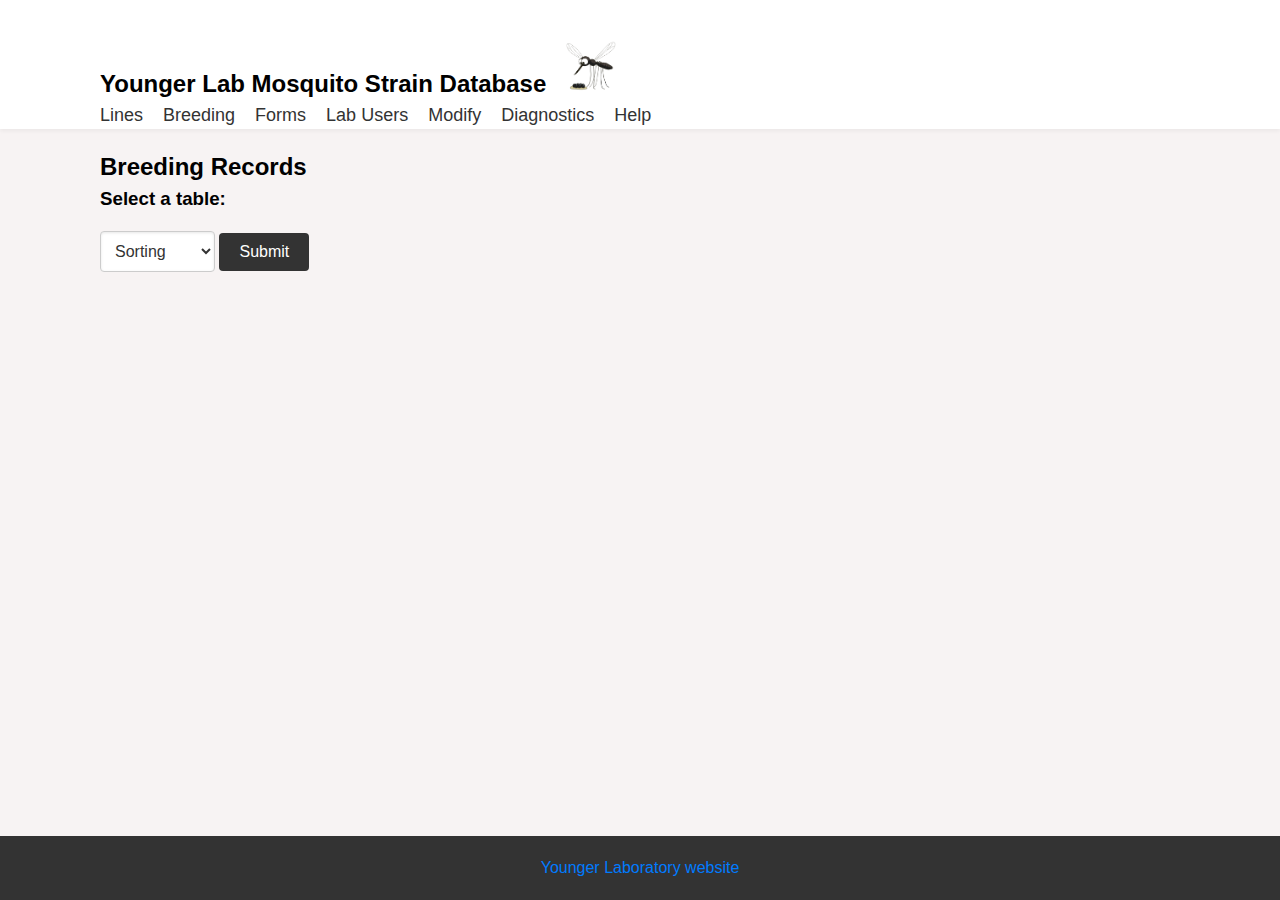
<file: html/breeding.html>
<!DOCTYPE html>
<html lang="en">
<head>
<meta charset="UTF-8">
  <meta name="viewport" content="width=device-width, initial-scale=1.0">
  <title>Breeding Tables - Younger Lab Database</title>
<link rel="stylesheet" href="../css/style.css">
<script src="https://code.jquery.com/jquery-3.7.1.min.js"></script>
<script src="../JavaScript/script.js"></script>
<link rel="stylesheet" href="https://cdn.datatables.net/2.0.7/css/dataTables.dataTables.css" />
<script src="https://cdn.datatables.net/2.0.7/js/dataTables.js"></script>
</head>
<body>    
    <div id="flex-container">
        <div id="header-placeholder"></div>
        <div class="main-content">
        <div id="table-form-container" class="hidden">
            <form id="table_form">
                <h2>Breeding Records</h2>
                <h3>Select a table:</h3>
                <select id="table_selector" name="table_selector">
                    <option value="simple_sort">Sorting</option>
                    <option value="simple_passage">Passage</option>
                    <option value="simple_clutch">Clutch</option>
                    <option value="passage">Combined</option>
                </select>
                <button type="submit">Submit</button>
            </form>
        </div>
        </div>
        <div id="main"></div>
    <div id="footer"></div>
    </div>
    

<script>
 document.addEventListener('DOMContentLoaded', function () {
    // Select the form and add an event listener for form submission
    document.getElementById('table_form').addEventListener('submit', function (event) {
        // Prevent the default form submission behavior
        event.preventDefault();

        // Get the selected table value
        var tableValue = document.getElementById('table_selector').value;

        // Call a function to load the table based on the selected value
        loadTable(tableValue);
    });
});

function loadTable(tableValue) {
    // You can implement logic here to load the table based on the selected value
    // For demonstration purposes, let's just display a message
    var message = 'Table selected: ' + tableValue;
    document.getElementById('main').innerHTML = '<p>' + message + '</p>';
}
</script>
</body>
</html>
</file>
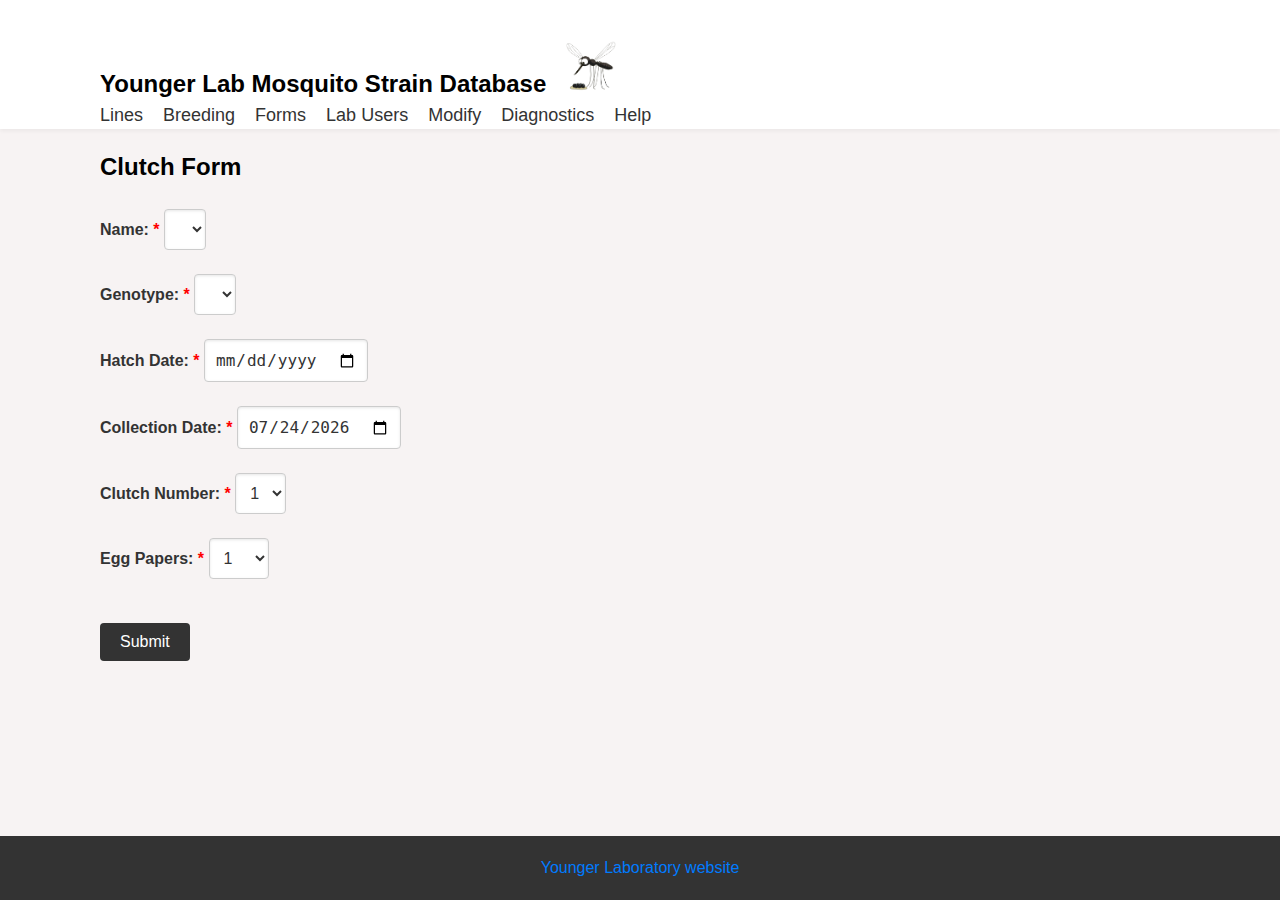
<file: html/clutch.html>
<!DOCTYPE html>
<html lang="en">
<head>
  <meta charset="UTF-8">
  <meta name="viewport" content="width=device-width, initial-scale=1.0">
  <title>Clutch Form - Younger Lab Database</title>
  <link rel="stylesheet" href="../css/style.css"> <!-- Ensure the path to your CSS file is correct -->
  <script src="https://code.jquery.com/jquery-3.7.1.min.js"></script>
  <script src="../JavaScript/script.js"></script>
  <script>
$(document).ready(function() {
    const today = new Date().toISOString().split('T')[0];
    document.getElementById('collection-date').value = today;

    $.ajax({
url: '../cgi-bin/dropdowns.py',
        method: 'GET',
        dataType: 'json',
        data: {'selector': 'm_id_dropdown'},
        success: function(data) {
            populate_list("#name", data);
        },
        error: function(xhr, status, error) {
            console.error('Error fetching data:', error);
        }
    });

    $.ajax({
url: '../cgi-bin/dropdowns.py',
        method: 'GET',
        dataType: 'json',
        data: {'selector': 'l_id_dropdown'},
        success: function(data) {
            populate_list("#l_id", data);
        },
        error: function(xhr, status, error) {
            console.error('Error fetching data:', error);
        }
    });

    $("#l_id").change(function() {
        $("#hatch_date").empty();
        let l_id = $("#l_id").val();

        $.ajax({
url: '../cgi-bin/dropdowns.py',
            method: 'GET',
            dataType: 'json',
            data: {'selector': 'hatch_date', 'l_id': l_id},
            success: function(data) {
                $("#hatch_date").val(data.default_date);
            },
            error: function(xhr, status, error) {
                console.error('Error fetching hatch date:', error);
            }
        });
    });

    function populate_list(dropdown, json){
        $(dropdown).empty();
        $(dropdown).append('<option value="">Select Name</option>'); // Add default option
        for (let row= 0; row<json.length; row++) {
            let value = json[row][0];
            let name = json[row][1];
            let drop_down_row = `<option value=${value}>${name}</option>`;
            $(dropdown).append(drop_down_row);
        }
    };

    // Form submission with AJAX for seamless user experience
    $('#clutchForm').submit(function(event) {
    event.preventDefault();
    var formData = $(this).serializeArray();

    var popupContent = '<h2>Preview Data</h2><ul>';
    formData.forEach(function(field) {
        popupContent += `<li><strong>${field.name}:</strong> ${field.value}</li>`;
    });
    popupContent += '</ul><button id="confirmButton">Confirm</button><button id="goBackButton">Go Back</button>';
    $('#popupContent').html(popupContent);
    $('.popup').show();
});

$(document).on('click', '#confirmButton', function() {
    var formData = $('#clutchForm').serializeArray();
    $('.popup').hide();

    $.ajax({
        url: $('#clutchForm').attr('action'), // Get the form action URL
        method: 'POST', // Use POST method
        data: formData, // Send form data
        success: function(response) {
            console.log('Form data submitted successfully:', response);
            // Show success message popup
            $('#popupContent').html('<h2>Submitted</h2><br><p>' + response + '</p><button id="closePopupButton">Close</button>');
            $('.popup').show();
        },
        error: function(xhr, status, error) {
            console.error('Error submitting form data:', error);
            // Show error message popup
            $('#popupContent').html('<h2>Error</h2><br><p>There was an error submitting the form.</p><p>' + error + '</p><button id="closePopupButton">Close</button>');
            $('.popup').show();
        }
    });
});

$(document).on('click', '#goBackButton, #closePopupButton', function() {
    $('.popup').hide();
});
});

  </script>
</head>
<body>
  <div id="flex-container">
  <div id="header-placeholder"></div>
  <div class="main-content">
  <main>
    <div class="container">
      <h2>Clutch Form</h2>
      <br>
<form id="clutchForm" action="../cgi-bin/clutch_insert.py" method="post">
  <div class="form-field">     
  <label for="name">Name: <span class="required">*</span></label>
        <select id="name" name="name" required></select><br><br>

        <label for="genotype">Genotype: <span class="required">*</span></label>
        <select id="l_id" name="genotype" required></select><br><br>

        <label for="hatch_date">Hatch Date: <span class="required">*</span></label>
        <input type="date" id="hatch_date" name="hatch_date" required><br><br>

        <label for="collection-date">Collection Date: <span class="required">*</span></label>
        <input type="date" id="collection-date" name="collection-date" required><br><br>

        <label for="clutch-number">Clutch Number: <span class="required">*</span></label>
        <select id="clutch-number" name="clutch-number" required>
          <option value="1">1</option>
          <option value="2">2</option>
          <option value="3">3</option>
        </select><br><br>

        <label for="egg-papers">Egg Papers: <span class="required">*</span></label>
        <select id="egg-papers" name="egg-papers" required>
          <option value="1">1</option>
          <option value="2">2</option>
          <option value="3">3</option>
          <option value="4">4</option>
          <option value="5">5</option>
          <option value="6">6</option>
          <option value="7">7</option>
          <option value="8">8</option>
          <option value="9">9</option>
          <option value="10">10</option>
        </select><br><br>

        <button type="submit">Submit</button>
  </div>
      </form>
    </div>
  </main>
  </div>
  <div id="footer"></div>
    <!-- Popup -->
  <div class="popup">
    <div id="popupContent"></div>
  </div>
  </div>
</body>
</html>
</file>
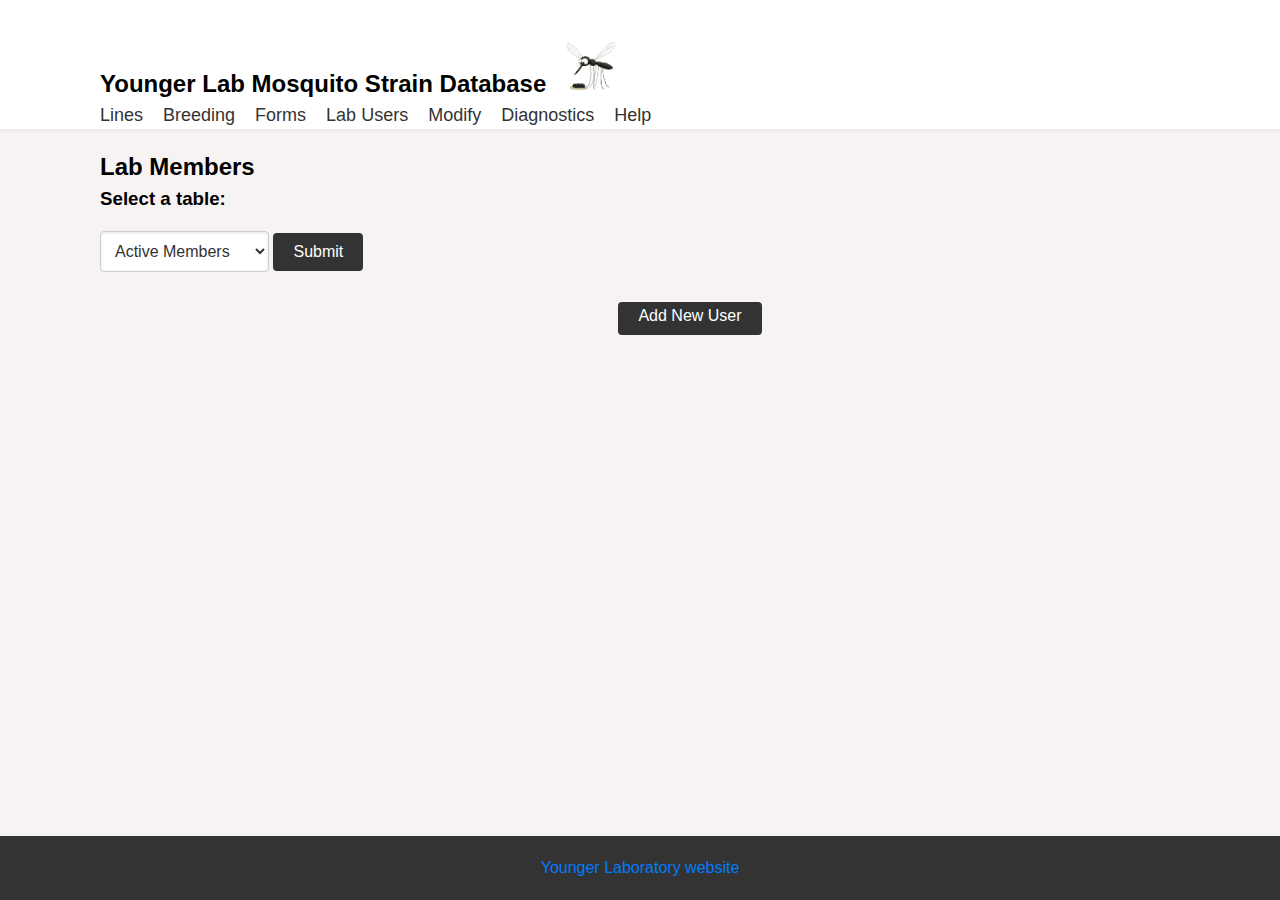
<file: html/lab_users.html>
<!DOCTYPE html>
<html lang="en">
<head>
  <meta charset="UTF-8">
  <meta name="viewport" content="width=device-width, initial-scale=1.0">
  <title>Lab Users - Younger Lab Database</title>
  <link rel="stylesheet" href="../css/style.css">
  <script src="https://code.jquery.com/jquery-3.7.1.min.js"></script>
  <link rel="stylesheet" href="https://cdn.datatables.net/2.0.7/css/dataTables.dataTables.css" />
  <script src="https://cdn.datatables.net/2.0.7/js/dataTables.js"></script>
  <script src="../JavaScript/script.js"></script>
  <style>
    #main table {
        width: 50%;
        border-collapse: collapse;
    }

    #main th, #main td {
        padding: 8px;
        text-align: left;
        border-bottom: 1px solid #ddd;
    }

    #main th {
        background-color: #f2f2f2;
    }

    #main tr:hover {
        background-color: #f5f5f5;
    }
    #download_excel_btn{
        text-align: center; 
    }
    #addUserButton {
        padding-top: 5px;
    }
    #addUserButtonContainer {
        text-align: center;
        padding: 10px;
    }
</style>
</head>
<body>
    <div id="flex-container">
    <div id="header-placeholder"></div>
    <div class="main-content">
    <div id="tables">
        <div id="table-form-container" class="hidden">
            <form id="table_form">
                <h2>Lab Members</h2>
                <h3>Select a table:</h3>
                <select id="table_selector" name="table_selector">
                    <option value="active_members">Active Members</option>
                    <option value="inactive_members">Inactive Members</option>
                </select>
                <button type="submit">Submit</button>
            </form>
            </div>
        <div id="main"></div>
  <div id="addUserButtonContainer">
    <button id="addUserButton">Add New User</button>
  </div>
    </div>
    </div>
<div class="popup" id="popupForm">
    <!-- Form content -->
<form id="userForm" action="../cgi-bin/add_user.py">
        <label for="f_name">First Name: <span class="required">*</span></label>
        <input type="text" id="f_name" name="f_name" required><br><br>
        <label for = "l_name"> Last Name: <span class="required">*</span></label>
        <input type="text" id="l_name" name="l_name" required><br><br>
        <label for="role">Role:</label>
        <input type="text" id="role" name="role"><br><br>
        <button type="submit">Submit</button>
    </form>
    <!-- Message and close option -->
    <div id="formCompletionMessage" style="display: none;">
        <p>Form completed.</p>
        <button id="closePopupButton">Close</button>
    </div>
</div>
<div id="footer"></div>
</div>

  <script>
$(document).ready(function() {

    // Function to reset the form and hide the completion message
    function resetForm() {
        $('#userForm')[0].reset(); // Reset form fields
        $('#formCompletionMessage').hide(); // Hide completion message
        $('#popupForm').find('form').show(); // Show form
    }

    // Show popup when "Add New User" button is clicked
    $('#addUserButton').click(function() {
        $('#popupForm').show();
        resetForm(); // Reset form and hide completion message
    });

    // Close popup when clicking outside the form
    $(document).mouseup(function(e) {
        var popup = $('#popupForm');
        if (!popup.is(e.target) && popup.has(e.target).length === 0) {
            popup.hide();
            resetForm(); // Reset form and hide completion message
        }
    });

    // Handle form submission
    $('#userForm').submit(function(event) {
        event.preventDefault(); // Prevent default form submission
        // Retrieve form data
        var formData = {
            f_name: $('#f_name').val(),
            l_name: $('#l_name').val(),
            role: $('#role').val()
        };
        // You can send formData using AJAX or perform any other action here
        console.log(formData);
        $.ajax({
            url: $(this).attr('action'), // Get the form action URL
            method: 'POST', // Use POST method
            data: formData, // Send form data
            success: function(response) {
                console.log('Form data submitted successfully:', response);
                // Optionally, you can hide the popup or show a success message here
            },
            error: function(xhr, status, error) {
                console.error('Error submitting form data:', error);
                // Optionally, you can show an error message here
            }
        });
        // Show completion message and hide form
        $('#formCompletionMessage').show();
        $('#popupForm').find('form').hide();
    });

    // Close popup when "Close" button is clicked
    $('#closePopupButton').click(function() {
        $('#popupForm').hide();
        resetForm(); // Reset form and hide completion message
    });
});
</script>
</body>
</html>
</file>
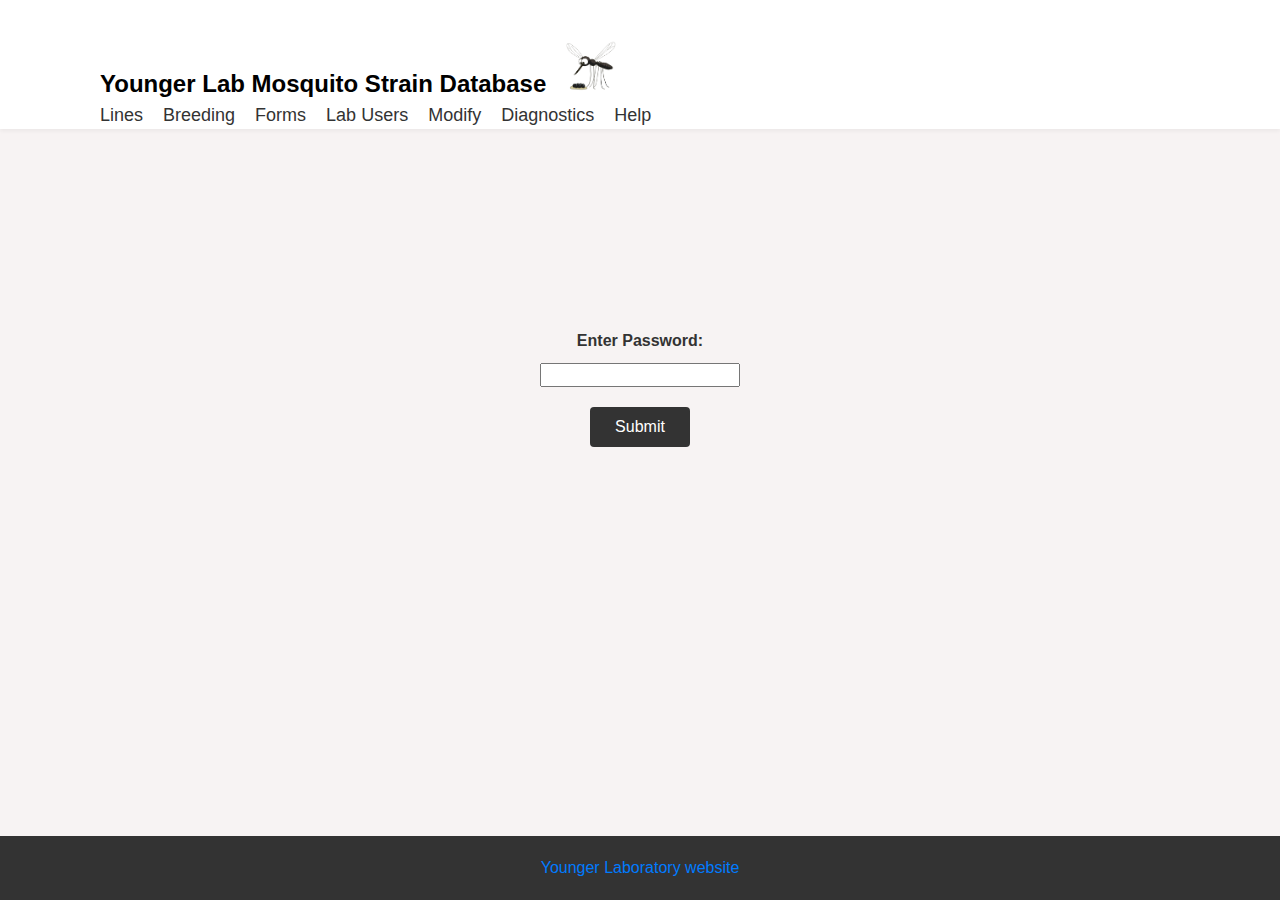
<file: html/modify.html>
<!DOCTYPE html>
<html lang="en">
<head>
  <meta charset="UTF-8">
  <meta name="viewport" content="width=device-width, initial-scale=1.0">
  <title>Record Modification - Younger Lab Database</title>
    <link rel="stylesheet" href="../css/style.css">
    <script src="https://code.jquery.com/jquery-3.7.1.min.js"></script>
    <script src="../JavaScript/script.js"></script>
    <style>
        #passwordForm {
            margin-top: 200px;
            text-align: center;
        }
        input[type="password"], input[type="submit"], button {
            padding: 10px;
            margin: 10px;
            font-size: 16px;
            width: 100px; 
            height: 40px; 
            display: inline-block;
            vertical-align: middle;
            text-align: center;
        }
        #password {
            width: 200px; 
            height: 20px; 
            font-size: 16px; 
        }
        #protectedContent {
            display: none;
            text-align: center;
        }
    </style>
</head>
<body>
<div id="flex-container">
<div id="header-placeholder"></div>

    <div id="passwordForm">
        <form id="loginForm">
            <label for="password">Enter Password:</label><br>
            <input type="password" id="password" name="password" required><br>
            <button type="submit" value="Submit" id="submitBtn">Submit</button>
        </form>
    </div>

    <div id="protectedContent">
        <h2>Modify Existing Entries</h2>
        <br>

        <select id="formSelector" onchange="showForm()">
          <option value="Select Table" selected>Select Table</option>
          <option value="line">Mosquito Lines</option>
          <option value="member">Lab Members</option>
          <option value="sort">Sort</option>
          <option value="pass">Passage</option>
          <option value="clutch">Clutch</option>
        </select>
        
        <form id="line" class="tableFields" style="display: none;">
            <label for="l_id">Line ID: <span class="required">*</span></label>
            <input type="number" id="l_id" name="l_id" min="1" required placeholder="l_id"><br>
            <label for="yl_id">Younger Lab ID: (Read only) <span class="required">*</span></label>
            <input type="text" id="yl_id" name="yl_id" readonly required placeholder="YL ID"><br>
            <label for="short_name">Short Name: <span class="required">*</span></label>
            <input type="text" id="short_name" name="short_name" required placeholder="Short Name"><br>
            <label for="full_genotype">Full Genotype: <span class="required">*</span></label>
            <textarea type="text" id="full_genotype" name="full_genotype" required placeholder="Full Genotype"></textarea><br>
            <label for="background">Background:</label>
            <input type="text" id="background" name="background" placeholder="ORL, LVP, or other strain"><br>
            <label for="phenotype">Phenotype:</label>
            <textarea type="text" id="phenotype" name="phenotype" placeholder="Ex. bright blue eyes or not fluorescent"></textarea><br>
            <label for="phenotype_notes">Phenotype Notes:</label>
            <input type="text" id="phenotype_notes" name="phenotype_notes" placeholder="Phenotype Notes"><br>
            <label for="maintenance">Maintenance: <span class="required">*</span></label>
            <input type="text" id="maintenance" name="maintenance" required placeholder="Active or Retired"><br>
            <br>
            <label for="published">PubMed ID:</label>
            <input type="text" id="published" name="published" placeholder="PubMed ID or Unpublished"><br>
            <label for="authors">Authors:</label>
            <input type="text" id="authors" name="authors" placeholder="Ex. DeObaldia et al., 2022"><br>
            <label for="creators">Line Creators:</label>
            <textarea type="text" id="creators" name="creators" placeholder="Ex. Meg Younger, Ben Matthews, Zachary Gilbert"></textarea><br>
            <label for="genotype_notes">Genotype Notes:</label>
            <textarea type="text" id="genotype_notes" name="genotype_notes" placeholder="Genotype Notes"></textarea><br>
            <label for="dna_avail">DNA Available:</label>
            <input type="text" id="dna_avail" name="dna_avail" placeholder=""><br>
            <label for="line_notes">Notes:</label>
            <textarea type="text" id="line_notes" name="line_notes" placeholder=""></textarea><br>
            <button type="button" onclick="submitForm()">Submit</button>
        </form>

        <form id="member" class="tableFields" style="display: none;">
            <label for="m_id">Member ID: <span class="required">*</span></label>
            <input type="number" id="m_id" name="m_id" min="1" required placeholder="m_id"><br>
            <label for="f_name">First Name: <span class="required">*</span></label>
            <input type="text" id="f_name" name="f_name" required placeholder="First Name"><br>
            <label for="l_name">Last Name: <span class="required">*</span></label>
            <input type="text" id="l_name" name="l_name" required placeholder="Last Name"><br>
            <label for="lab_role">Lab Role:</label>
            <input type="text" id="lab_role" name="lab_role" placeholder="Ex. Undergraduate Researcher"><br>
            <label for="active">Active:</label>
            <input type="text" id="active" name="active" placeholder="Active or Inactive"><br>
            <button type="button" onclick="submitForm()">Submit</button>
        </form>

        <form id="sort" class="tableFields" style="display: none;">
            <label for="sort_id">Sort ID: <span class="required">*</span></label>
            <input type="number" id="sort_id" min="1" required name="sort_id"><br>
            <label for="sort_m_id">Member ID: <span class="required">*</span></label>
            <input type="number" id="sort_m_id" name="m_id" min="1" required placeholder="m_id"><br>
            <label for="sort_l_id">Line ID: <span class="required">*</span></label>
            <input type="number" id="sort_l_id" name="l_id" min="1" required placeholder="l_id"><br>
            <label for="hatch_date">Hatch Date: <span class="required">*</span></label>
            <input type="date" id="sort_hatch" required name="hatch_date"><br>
            <label for="sort_date">Sort Date: <span class="required">*</span></label>
            <input type="date" id="sort_date" required name="sort_date"><br>
            <label for="line_name">Line Name: <span class="required">*</span></label>
            <input type="text" id="line_name" required name="line_name"><br>
            <label for="marker_color">Marker Color:</label>
            <input type="text" id="marker_color" name="marker_color"><br>
            <label for="marker_location">Marker Location:</label>
            <input type="text" id="marker_location" name="marker_location"><br>
            <label for="fl_ratio">FL Ratio: <span class="required">*</span></label>
            <input type="number" id="fl_ratio" step="0.1" min="0" max="1" required name="fl_ratio"><br>
            <label for="fl_total">FL Total: <span class="required">*</span></label>
            <input type="number" id="fl_total" required name="fl_total"><br>
            <label for="sort_notes">Notes:</label>
            <input type="text" id="sort_notes" name="sort_notes"><br>
            <button type="button" onclick="submitForm()">Submit</button>
        </form>
        
        <form id="pass" class="tableFields" style="display: none;">
            <label for="pass_id">Passage ID: <span class="required">*</span></label>
            <input type="number" id="pass_id" min="1" required name="pass_id"><br>
            <label for="pass_m_id">Member ID: <span class="required">*</span></label>
            <input type="number" id="pass_m_id" name="m_id" min="1" required placeholder="m_id"><br>
            <label for="pass_l_id">Line ID: <span class="required">*</span></label>
            <input type="number" id="pass_l_id" name="l_id" min="1" required placeholder="l_id"><br>
            <label for="bc">BC: <span class="required">*</span></label>
            <input type="number" id="bc" name="bc" required placeholder="BC"><br>
            <label for="ib">IB: <span class="required">*</span></label>
            <input type="number" id="ib" name="ib" required placeholder="IB"><br>
            <label for="hatch_date">Hatch Date: <span class="required">*</span></label>
            <input type="date" id="passage_hatch" name="hatch_date" required placeholder="Hatch Date"><br>
            <label for="mating_line">Mating Line:</label>
            <input type="text" id="mating_line" name="mating_line" placeholder="Mating Line"><br>
            <label for="passage_date">Passage Date: <span class="required">*</span></label>
            <input type="date" id="passage_date" name="passage_date" required placeholder="Passage Date"><br>
            <label for="passage_date">Next Passage Date: <span class="required">*</span></label>
            <input type="date" id="next_passage" name="next_passage" required placeholder="Next Passage Date"><br>
            <button type="button" onclick="submitForm()">Submit</button>
        </form>
      
        <form id="clutch" class="tableFields" style="display: none;">
            <label for="clutch_id">Clutch ID: <span class="required">*</span></label>
            <input type="number" id="clutch_id" name="clutch_id" min="1" required placeholder="Clutch ID"><br>
            <label for="clutch_m_id">Member ID: <span class="required">*</span></label>
            <input type="number" id="clutch_m_id" name="m_id" min="1" required placeholder="m_id"><br>
            <label for="clutch_l_id">Lab ID: <span class="required">*</span></label>
            <input type="number" id="clutch_l_id" name="l_id" min="1" required placeholder="l_id"><br>
            <label for="hatch_date">Hatch Date: <span class="required">*</span></label>
            <input type="date" id="clutch_hatch" name="hatch_date" required><br>
            <label for="collection_date">Collection Date: <span class="required">*</span></label>
            <input type="date" id="collection_date" name="collection_date" required><br>
            <label for="clutch_number">Clutch Number: <span class="required">*</span></label>
            <input type="number" id="clutch_number" name="clutch_number" min="1" max="3" placeholder="Clutch Number" required><br>
            <label for="egg_papers">Egg Papers: <span class="required">*</span></label>
            <input type="number" id="egg_papers" name="egg_papers" min="1" max="10" placeholder="Egg Papers" required><br>
            <button type="button" onclick="submitForm()">Submit</button>
        </form>
    

        <div id="successMessage" style="display: none; color: green; margin-top: 10px;">Update successful!</div>
        </div>

        <div id="footer"></div>
</div>
        <script>
        
// Ensure the default option is selected on page load
document.addEventListener("DOMContentLoaded", function() {
            document.getElementById("formSelector").value = "Select Table";
        });

function showForm() {
    var selectedForm = document.getElementById("formSelector").value;
    var forms = document.getElementsByClassName("tableFields");
    for (var i = 0; i < forms.length; i++) {
        forms[i].style.display = (forms[i].id === selectedForm) ? "block" : "none";
    }
}

// Function to populate data based on ID field of the selected form
function populateFormData(formType, id) {
    var form = new FormData();
    form.append("selector", formType);
    form.append("id", id);
fetch('../cgi-bin/get.py', {
        method: 'POST',
        body: form},)
    .then(response => response.json())
    .then(data => {
        console.log("Received data:", data);
        if (data.error) {
            alert("Failed to fetch data: " + data.error);
        } else {
            for (var key in data) {
                if (data.hasOwnProperty(key)) {
                    var element = document.getElementById(key);
                    console.log("Processing key:", key);
                    if (element) {
                        console.log("Element found:", element);
                        element.value = data[key] || "";
                        console.log("Set value to:", element.value);
                    } else {
                        console.error("Element not found for key:", key);
                    }
                }
            }
        }
    })
    .catch(error => {
        console.error("Fetch error:", error);
        alert("Failed to fetch data: " + error);
    });
}

function resetForm(formId) {
            var form = document.getElementById(formId);
            if (form) {
                form.reset();  // Reset the form inputs
            }
        }

// Event listener for the input changes on the selected form
document.getElementById("formSelector").addEventListener("change", function() {
    var selectedForm = document.getElementById("formSelector").value;

    // Reset form upon switching to it
    resetForm(selectedForm);

    var idField;
    switch (selectedForm) {
        case "line":
            idField = "l_id";
            break;
        case "member":
            idField = "m_id";
            break;
        case "sort":
            idField = "sort_id";
            break;
        case "pass":  // Fixed to match the form ID
            idField = "pass_id";
            break;
        case "clutch":
            idField = "clutch_id";
            break;
        default:
            idField = null;
    }
    if (idField) {
        document.getElementById(idField).addEventListener("input", function() {
            var id = document.getElementById(idField).value;
            populateFormData(selectedForm, id);
        });
    }
});

function validateForm(formId) {
    var form = document.getElementById(formId);
    var inputs = form.querySelectorAll('input[required]');
    var isValid = true;

    inputs.forEach(function(input) {
        if (!input.value.trim()) {
            isValid = false;
            input.style.borderColor = 'red'; // Highlight empty field
        } else {
            input.style.borderColor = ''; // Reset field highlight
        }

        if (input.type === 'number') {
            var min = input.min !== '' ? parseInt(input.min, 10) : null;
            var max = input.max !== '' ? parseInt(input.max, 10) : null;
            var value = parseInt(input.value, 10);

            // Validate against min and max values if they are specified
            if ((min !== null && value < min) || (max !== null && value > max)) {
                isValid = false;
                input.style.borderColor = 'red'; // Highlight invalid number field
            }
        }
    });

    return isValid;
}

function submitForm() {
    var selectedForm = document.getElementById("formSelector").value;
    
    if (!validateForm(selectedForm)) {
        alert('Please fill in all required fields correctly.');
        return;
    }

    var formData = new FormData(document.getElementById(selectedForm));
    formData.append("selector", selectedForm);
    console.log(formData);

    fetch('../cgi-bin/update.py', {
        method: 'POST',
        body: formData
    })
    .then(response => response.json())
    .then(data => {
        console.log(data);
        if (data.success) {
            document.getElementById("successMessage").style.display = "block";
            document.getElementById(selectedForm).reset(); // Clear form fields after successful submission
        } else {
            alert("Failed to update database: " + data.error);
        }
    })
    .catch(error => {
        console.error("Fetch error:", error);
        alert("Failed to update database: " + error);
    });
}

        $(document).ready(function() {
            // Event listener for the login form submission
            $('#loginForm').submit(function(e) {
                e.preventDefault(); // Prevent the default form submission
                authenticate(); // Call the authenticate function
            });
        });

        function authenticate() {
            var password = $('#password').val();
            // Check if the password is correct

            $.ajax({
                    url: '../php/verify_password.php',
                    type: 'POST',
                    data: { userInput: password },
                    dataType: 'json',
                    success: function(response) {
                        if (response.match) {
                            // Show the protected content
                            $('#protectedContent').show();
                            // Hide the password form
                            $('#passwordForm').hide();
                        } else {
                            alert('Incorrect password! Please try again.');
                        }
                    },
                    error: function() {
                        $('#result').text('Error comparing the string.');
                    }
                });

            // if (password === 'pass') { // Replace 'pass' with actual password
            //     // Show the protected content
            //     $('#protectedContent').show();
            //     // Hide the password form
            //     $('#passwordForm').hide();
            // } else {
            //     // Incorrect password, show an error message
            //     alert('Incorrect password! Please try again.');
            // }
        }
        </script>
</body>
</html>
</file>
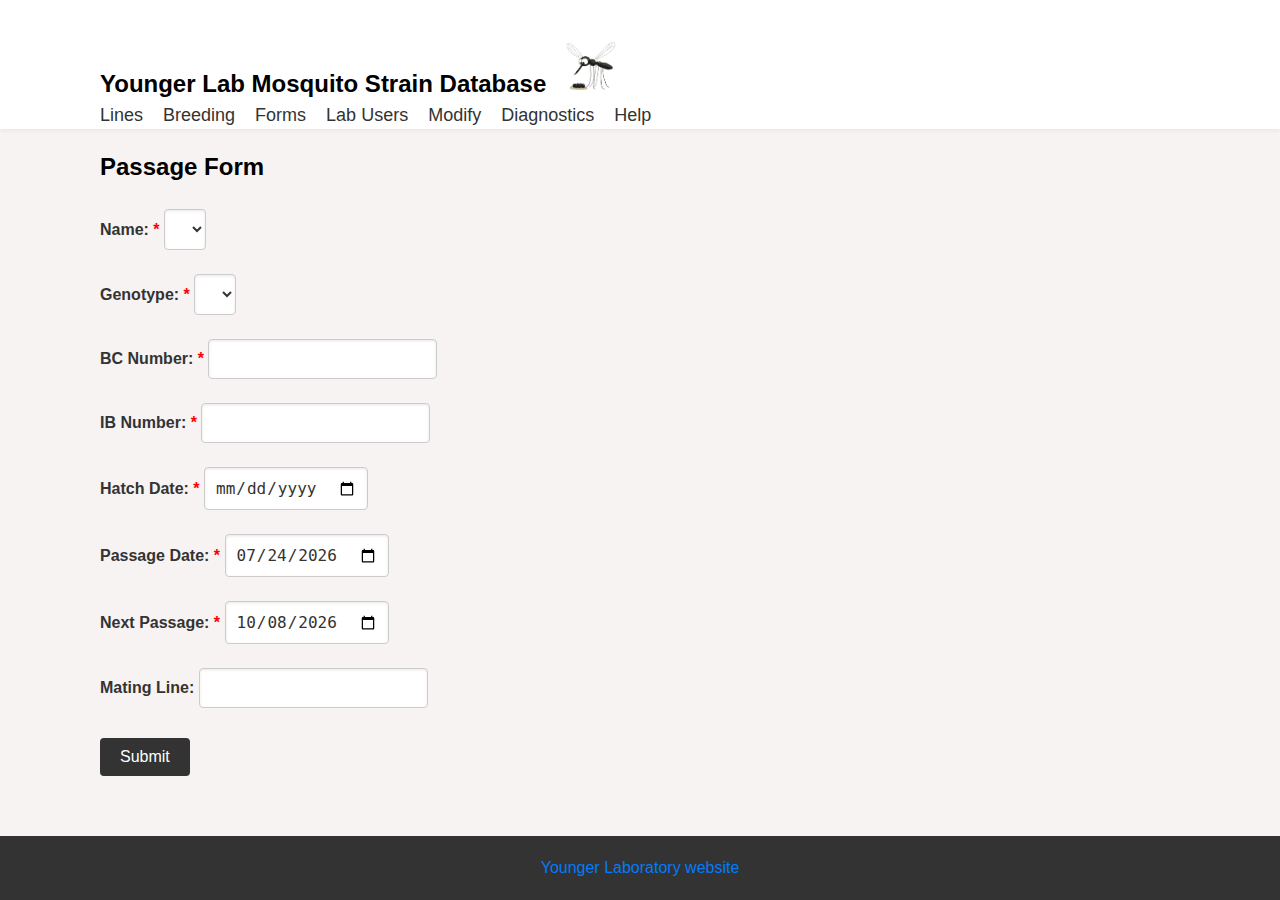
<file: html/passage.html>
<!DOCTYPE html>
<html lang="en">
<head>
  <meta charset="UTF-8">
  <meta name="viewport" content="width=device-width, initial-scale=1.0">
  <title>Passage Form - Younger Lab Database</title>
  <link rel="stylesheet" href="../css/style.css">
  <script src="https://code.jquery.com/jquery-3.7.1.min.js"></script>
  <script src="../JavaScript/script.js"></script>
  <style>
    .form-field {
      margin-bottom: 10px;  
    }
    #notes {
      width: 20%;         
      padding: 10px;        
    }
    .main-content {
      padding-left: 100px;
    }
    #notes-margin {
      margin-bottom: 10px; 
    }
  </style>
  <script>
  $(document).ready(function() {
    const today = new Date().toISOString().split('T')[0];
  document.getElementById('collection-date').value = today;

  const future = new Date(today);
  future.setMonth(future.getMonth() + 2);
  future.setDate(future.getDate() + 14);

  // Set the input field value of next-passage to the combined date
  $('#next-passage').val(future.toISOString().split('T')[0]);

  function populate_list(dropdown, json, label) {
    $(dropdown).empty();
    // Append "Select" option with the specified label
    $(dropdown).append('<option value="">' + label + '</option>');
    json.forEach(function(item) {
      let option = `<option value=${item[0]}>${item[1]}</option>`;
      $(dropdown).append(option);
    });
  }


    // AJAX request to populate Name and Genotype dropdowns
    ['m_id_dropdown', 'l_id_dropdown'].forEach(selector => {
    $.ajax({
url: '../cgi-bin/dropdowns.py',
      method: 'GET',
      dataType: 'json',
      data: { 'selector': selector },
      success: function(data) {
        // Determine label based on selector
        let label = (selector === 'm_id_dropdown') ? 'Select Name' : 'Select Line';
        populate_list(`#${selector === 'm_id_dropdown' ? 'm_id' : 'l_id'}`, data, label);
      },
      error: function(xhr, status, error) {
        console.error(`Error fetching data for ${selector}:`, error);
      }
    });
  });

  $("#l_id").change(function() {
        $.ajax({
url: '../cgi-bin/dropdowns.py',
          method: 'GET',
          dataType: 'json',
          data: { 'selector': 'hatch_date', 'l_id': this.value },
          success: function(data) {
            $("#hatch_date").val(data.default_date);
          },
          error: function(xhr, status, error) {
            console.error('Error fetching hatch date:', error);
          }
        });

        $.ajax({
url: '../cgi-bin/dropdowns.py',
      method: 'GET',
      dataType: 'json',
      data: {'selector': 'bc_ib', 'l_id': this.value},
      success: function(response) {
                // Log the selector value to debug
                console.log('Received response:', response);
                // console.log(result)
                // array = response[0]
                if (response.length > 0) {
                  array = response[0];
                  $("#bc-number").val(array[0]);
                  $("#ib-number").val(array[1]);
                } else {$("#bc-number").val(0);
                  $("#ib-number").val(0)};
      },
      error: function(xhr, status, error) {
          console.error('Error fetching bc, ib:', error);
      }
    });

      });

  $("#collection-date").change(function() {
        const today = $(this).val(); // Get the value of the changed collection-date field
        const future = new Date(today);
        future.setMonth(future.getMonth() + 2);
        future.setDate(future.getDate() + 14);

        // Set the input field value of next-passage to the combined date
        $('#next-passage').val(future.toISOString().split('T')[0]);
    });

    // Form submission with AJAX for seamless user experience
    $('#passageForm').submit(function(event) {
    event.preventDefault();
    var formData = $(this).serializeArray();

    var popupContent = '<h2>Preview Data</h2><ul>';
    formData.forEach(function(field) {
        popupContent += `<li><strong>${field.name}:</strong> ${field.value}</li>`;
    });
    popupContent += '</ul><button id="confirmButton">Confirm</button><button id="goBackButton">Go Back</button>';
    $('#popupContent').html(popupContent);
    $('.popup').show();
});

$(document).on('click', '#confirmButton', function() {
    var formData = $('#passageForm').serializeArray();
    $('.popup').hide();

    $.ajax({
        url: $('#passageForm').attr('action'), // Get the form action URL
        method: 'POST', // Use POST method
        data: formData, // Send form data
        success: function(response) {
            console.log('Form data submitted successfully:', response);
            // Show success message popup
            $('#popupContent').html('<h2>Submitted</h2><br><p>' + response + '</p><button id="closePopupButton">Close</button>');
            $('.popup').show();
        },
        error: function(xhr, status, error) {
            console.error('Error submitting form data:', error);
            // Show error message popup
            $('#popupContent').html('<h2>Error</h2><br><p>There was an error submitting the form.</p><p>' + error + '</p><button id="closePopupButton">Close</button>');
            $('.popup').show();
        }
    });
});

$(document).on('click', '#goBackButton, #closePopupButton', function() {
    $('.popup').hide();
});
  });
  </script>
</head>
<body>
  <div id="flex-container">
  <div id='header-placeholder'></div>
  <div class="main-content">
    <main>
        <h2>Passage Form</h2>
        <br>
<form id="passageForm" action="../cgi-bin/passage_insert.py" method="post">
          <div class="form-field">
            <label for="m_id">Name: <span class="required">*</span></label>
            <select id="m_id" name="m_id" required></select><br><br>
            <label for="genotype">Genotype: <span class="required">*</span></label>
            <select id="l_id" name="l_id" required></select><br><br>
            <label for="bc-number">BC Number: <span class="required">*</span></label>
            <input type="number" id="bc-number" name="bc-number" required pattern="\d*" min="0"><br><br>
            <label for="ib-number">IB Number: <span class="required">*</span></label>
            <input type="number" id="ib-number" name="ib-number" required pattern="\d*" min="0"><br><br>
            <label for="hatch_date">Hatch Date: <span class="required">*</span></label>
            <input type="date" id="hatch_date" name="hatch_date"><br><br>
            <label for="collection-date">Passage Date: <span class="required">*</span></label>
            <input type="date" id="collection-date" name="collection-date" required><br><br>
            <label for="next-passage">Next Passage: <span class="required">*</span></label>
            <input type="date" id="next-passage" name="next-passage" required><br><br>
            <label for="mating-line">Mating Line:</label>
            <input type="text" id="mating-line" name="mating-line"><br>
          </div>
          <button type="submit">Submit</button>
        </form>
    </main>
  </div>

  <!-- Popup -->
  <div class="popup">
    <div id="popupContent"></div>
  </div>
  <div id="footer"></div>
  </div>

</body>
</html>
</file>
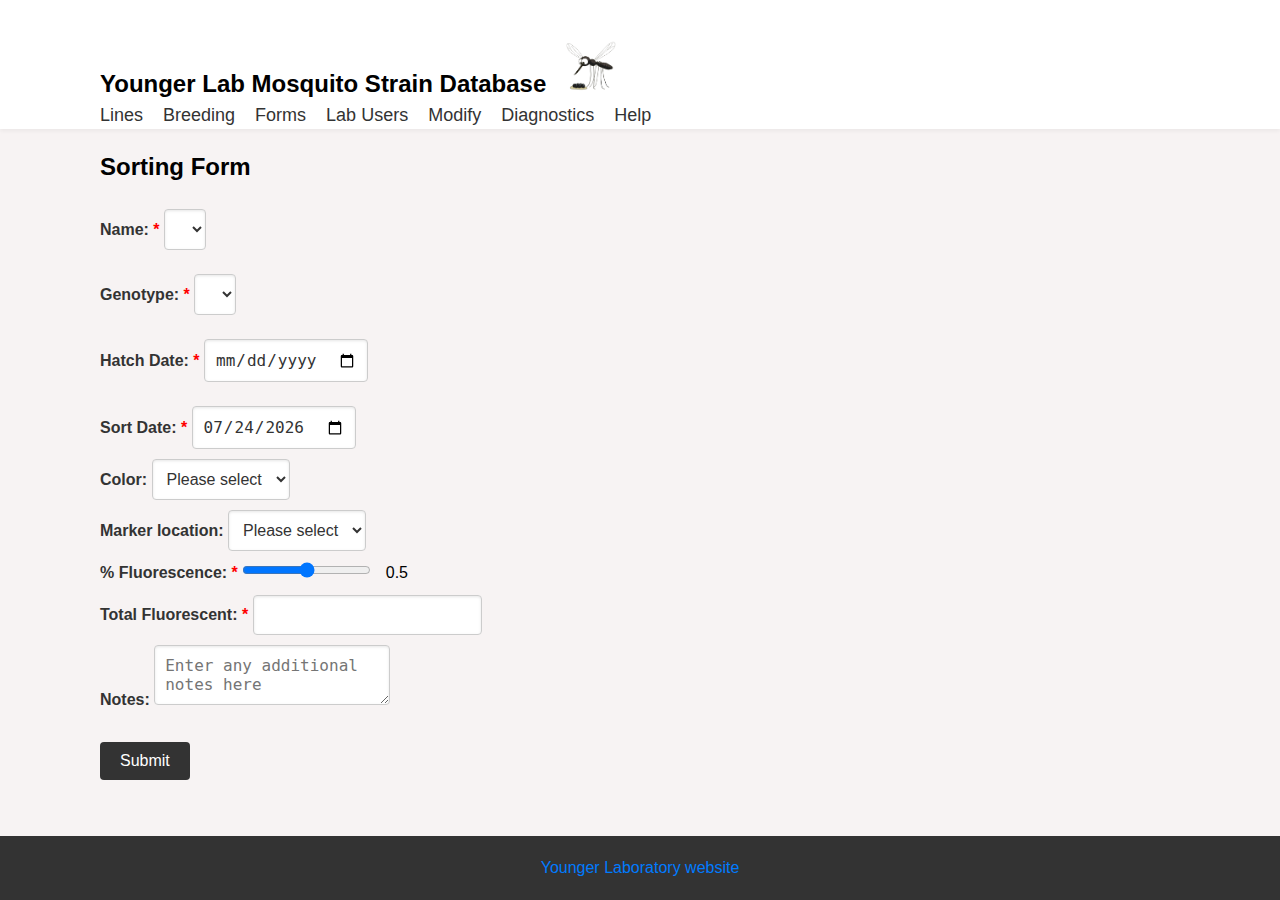
<file: html/sort.html>
<!DOCTYPE html>
<html lang="en">
<head>
  <meta charset="UTF-8">
  <meta name="viewport" content="width=device-width, initial-scale=1.0">
  <title>Sorting Form - Younger Lab Database</title>
  <link rel="stylesheet" href="../css/style.css">
  <script src="https://code.jquery.com/jquery-3.7.1.min.js"></script>
  <script src="../JavaScript/script.js"></script>
  <script>
$(document).ready(function() {
  const today = new Date().toISOString().split('T')[0];
  document.getElementById('sort-date').value = today;

  function populate_list(dropdown, json, label) {
    $(dropdown).empty();
    // Append "Select" option with the specified label
    $(dropdown).append('<option value="">' + label + '</option>');
    json.forEach(function(item) {
      let option = `<option value=${item[0]}>${item[1]}</option>`;
      $(dropdown).append(option);
    });
  }

  ['m_id_dropdown', 'l_id_dropdown'].forEach(selector => {
    $.ajax({
url: '../cgi-bin/dropdowns.py',
      method: 'GET',
      dataType: 'json',
      data: { 'selector': selector },
      success: function(data) {
        // Determine label based on selector
        let label = (selector === 'm_id_dropdown') ? 'Select Name' : 'Select Line';
        populate_list(`#${selector === 'm_id_dropdown' ? 'name' : 'l_id'}`, data, label);
      },
      error: function(xhr, status, error) {
        console.error(`Error fetching data for ${selector}:`, error);
      }
    });
  });


      $("#l_id").change(function() {
        $.ajax({
url: '../cgi-bin/dropdowns.py',
          method: 'GET',
          dataType: 'json',
          data: { 'selector': 'hatch_date', 'l_id': this.value },
          success: function(data) {
            $("#hatch_date").val(data.default_date);
          },
          error: function(xhr, status, error) {
            console.error('Error fetching hatch date:', error);
          }
        });
      });

      $('#sortingForm').submit(function(event) {
    event.preventDefault();
    var formData = $(this).serializeArray();
    // Adjust the color field if needed
    formData.forEach(function(field) {
        if (field.name === 'marker_color' && field.value === 'other') {
            // Find the value of 'other_background' and set it to background
            var otherColorValue = $('#otherColorInput').val();
            field.value = otherColorValue;
        }
        if (field.name === 'marker_location' && field.value === 'other') {
            // Find the value of 'other_background' and set it to background
            var otherLocationValue = $('#otherLocationInput').val();
            field.value = otherLocationValue;
        }
    });
    formData = formData.filter(function(field) {
    // Replace 'field1' and 'field2' with the actual names of the fields you want to exclude
    return field.name !== 'otherColor' && field.name !== 'otherLocation';
});

    var popupContent = '<h2>Preview Data</h2><ul>';
    formData.forEach(function(field) {
        popupContent += `<li><strong>${field.name}:</strong> ${field.value}</li>`;
    });
    popupContent += '</ul><button id="confirmButton">Confirm</button><button id="goBackButton">Go Back</button>';
    $('#popupContent').html(popupContent);
    $('.popup').show();
});

$(document).on('click', '#confirmButton', function() {
    var formData = $('#sortingForm').serializeArray();
    // Adjust the color and location fields if needed
    formData.forEach(function(field) {
        if (field.name === 'marker_color' && field.value === 'other') {
            // Find the value of 'other_background' and set it to background
            var otherColorValue = $('#otherColorInput').val();
            field.value = otherColorValue;
        }
        if (field.name === 'marker_location' && field.value === 'other') {
            // Find the value of 'other_background' and set it to background
            var otherLocationValue = $('#otherLocationInput').val();
            field.value = otherLocationValue;
        }
    });
    formData = formData.filter(function(field) {
    // Replace 'field1' and 'field2' with the actual names of the fields you want to exclude
    return field.name !== 'otherColor' && field.name !== 'otherLocation';
});
    $('.popup').hide();

    $.ajax({
        url: $('#sortingForm').attr('action'), // Get the form action URL
        method: 'POST', // Use POST method
        data: formData, // Send form data
        success: function(response) {
            console.log('Form data submitted successfully:', response);
            // Show success message popup
            $('#popupContent').html('<h2>Submitted</h2><br><p>' + response + '</p><button id="closePopupButton">Close</button>');
            $('.popup').show();
        },
        error: function(xhr, status, error) {
            console.error('Error submitting form data:', error);
            // Show error message popup
            $('#popupContent').html('<h2>Error</h2><br><p>There was an error submitting the form.</p><p>' + error + '</p><button id="closePopupButton">Close</button>');
            $('.popup').show();
        }
    });
});

$(document).on('click', '#goBackButton, #closePopupButton', function() {
    $('.popup').hide();
});



      // Handle showing/hiding of fluorescent details
      $('select[name="fluorescent"]').change(function() {
        if ($(this).val() === 'yes') {
          $('#fluorescentDetails').slideDown();
        } else {
          $('#fluorescentDetails').slideUp();
        }
      });

      function handleOtherOption(selectId, inputId) {
        var select = document.getElementById(selectId);
        var input = document.getElementById(inputId);
        if (select.value === 'other') {
          input.style.display = 'block';
        } else {
          input.style.display = 'none';
        }
      }

      function updateFluorescenceValue() {
        var slider = document.getElementById('fluorescencePercentage');
        var output = document.getElementById('fluorescenceValue');
        output.textContent = slider.value;
      }

      window.handleOtherOption = handleOtherOption;
      window.updateFluorescenceValue = updateFluorescenceValue;
    });
  </script>
</head>
<body>
  <div id="flex-container">
  <div id="header-placeholder"></div>
  <div class="main-content">
    <main>
      <div class="container">
        <h2>Sorting Form</h2>
        <br>
<form id="sortingForm" action="../cgi-bin/sort_insert.py" method="post">
          <div class="form-field">
            <label for="name">Name: <span class="required">*</span></label>
            <select id="name" name="m_id" required></select><br><br>
            <label for="genotype">Genotype: <span class="required">*</span></label>
            <select id="l_id" name="l_id" required></select><br><br>
            <label for="hatch_date">Hatch Date: <span class="required">*</span></label>
            <input type="date" id="hatch_date" name="hatch_date" required><br><br>
            <label for="sort-date">Sort Date: <span class="required">*</span></label>
            <input type="date" id="sort-date" name="sort_date" required>
          </div>

              <div class="form-field">
                <label>Color:</label>
                <select id="colorSelect" name="marker_color" onchange="handleOtherOption('colorSelect', 'otherColorInput')">
                  <option value="">Please select</option>
                  <option value="Blue">Blue</option>
                  <option value="Red">Red</option>
                  <option value="Yellow">Yellow</option>
                  <option value="None">None</option>
                  <option value="other">Other</option>
                </select>
                <input type="text" id="otherColorInput" name="otherColor" style="display:none;" placeholder="Enter color"/>
              </div>

              <!-- Marker Location Field -->
              <div class="form-field">
                <label>Marker location:</label>
                <select id="locationSelect" name="marker_location" onchange="handleOtherOption('locationSelect', 'otherLocationInput')">
                  <option value="">Please select</option>
                  <option value="Eye">Eye</option>
                  <option value="Tail">Tail</option>
                  <option value="Broad">Broad</option>
                  <option value="None">None</option>
                  <option value="other">Other</option>
                </select>
                <input type="text" id="otherLocationInput" name="otherLocation" style="display:none;" placeholder="Enter location"/>
              </div>

              <!-- Updated Fluorescence Percentage Slider -->
              <div class="form-field">
                <label>% Fluorescence: <span class="required">*</span></label>
                <input type="range" id="fluorescencePercentage" name="fluorescencePercentage" min="0" max="1" step="0.1" value="0.5" oninput="updateFluorescenceValue()">
                <span id="fluorescenceValue">0.5</span>
              </div>

              <!-- Total Fluorescent Field -->
              <div class="form-field">
                <label>Total Fluorescent: <span class="required">*</span></label>
                <input type="number" name="totalFluorescent" required pattern="\d*" title="Only whole numbers are allowed." min="0">
              </div>

              <!-- Notes Field -->
              <div class="form-field">
                <label for="notes">Notes:</label>
                <textarea id="notes" name="notes" placeholder="Enter any additional notes here"></textarea>
              </div>
              
              <button type="submit" name="form_submit">Submit</button>
              <br><br> <!-- Added space -->
        </form>
      </div>
      </main>
    </div>
  <!-- Popup -->
  <div class="popup">
    <div id="popupContent"></div>
  </div>
  <div id="footer"></div>
  </div>
</body>
</html>
</file>
<file: css/style.css>
/* General Styles */
* {
  box-sizing: border-box;
  margin: 0;
  padding: 0;
}

.required {
  color: red;
}

a {
  color: #007bff;
  text-decoration: none;
}

a:hover {
  text-decoration: underline;
}

 /* Header Styles */
 header {
  background-color: #fff;
  box-shadow: 0 2px 4px rgba(0, 0, 0, 0.05);
  padding-left: 100px;
  padding-top: 40px;
 
}

.logo {
  font-size: 24px;
  font-weight: bold;
  color: black;
}

/* Navigation Styles */
nav ul {
  list-style: none;
  display: flex;
}

nav li {
  margin-right: 20px;
}

nav a {
  font-size: 18px;
  color: #333;
}

/* Main Content Styles */

h1 {
  font-size: 36px;
  margin-bottom: 20px;
}

h2 {
  
  padding-top: 20px;
}
h4 {
  text-align: center;
  font-size: 20px; 
  margin-bottom: 10px;
  text-decoration: underline;
}
h5 {
  text-align: center;
  font-size: 16px;

}
p {
  margin-bottom: 20px;
}

/* Footer Styles */
footer {
  background-color: #333;
  color: #fff;
  padding: 20px;
  text-align: center;
}

footer p {
  margin-top: auto;
}

/* Media Queries */
@media (max-width: 768px) {
  .container {
    padding: 10px;
  }
}
/* Table Styles */

.custom-table-header th {
 text-align: center;
}
#download_excel_btn{
  text-align: center; 
}

.dropdown-menu {
  display: none;
  position: absolute;
  background-color: #f9f9f9;
  min-width: 160px;
  box-shadow: 0 8px 16px 0 rgba(0,0,0,0.2);
  z-index: 1;
}

/* Style the links inside the dropdown menu */
.dropdown-menu a {
  color: black;
  padding: 12px 16px;
  text-decoration: none;
  display: block;
}

/* Change color of dropdown links on hover */
.dropdown-menu a:hover {
  background-color: #f1f1f1;
}

/* Show the dropdown menu when hovering over its parent */
.nav-menu li:hover .dropdown-menu {
  display: block;
}

button {
  background-color: lightgray; /* Blue background color */
  color: black; /* White text color */
  border: 1px solid black; /* No border */
  padding: 5px 5px; /* Padding for the button */
  border-radius: 5px; /* Rounded corners */
  cursor: pointer; /* Cursor style */
}

button:hover {
  background-color: #0056b3; /* Darker blue background color on hover */
}

.logo-container {
  display: flex;
  align-items: center;
}

.logo {
  margin-right: 10px; /* Adjust margin as needed */
}

.logo-image {
  width: 60px; /* Adjust width as needed */
  height: auto; /* Maintain aspect ratio */
}
.content-wrapper {
  display: flex;
}

.left-section {
  flex: 1;
  padding: 20px;
}

.right-section {
  flex: 1;
  padding: 20px;
}

body {
  font-family: 'Open Sans', sans-serif;
  font-size: 16px;
  line-height: 1.5;
  color: black;
  background-color: rgb(247, 243, 243);
}

/* Popup styles */
.popup {
  display: none;
  position: fixed;
  left: 50%;
  top: 50%;
  transform: translate(-50%, -50%);
  border: 1px solid #ccc;
  background-color: white;
  padding: 20px;
  z-index: 1000;
}

.collapsible {
  margin-bottom: 20px;
}

.form-field {
  margin-bottom: 10px;  
}
#notes {
  width: 20%;         
  padding: 10px;        
}
.main-content {
  padding-left: 100px;
}
#notes-margin {
  margin-bottom: 10px; 
}

#flex-container {
  display:flex;
  flex-direction:column;

  /* fallback height */
  min-height:100vh;

  /* new small viewport height for modern browsers */
  min-height:100svh;
}
#flex-container > #footer {
  margin-top:auto;
}

label {
  /* display: block; */
  margin-bottom: 8px;
  font-weight: bold;
  color: #333;
}

select, input[type="date"], input[type="text"], input[type="number"], textarea {
    /* width: 100%; */
    padding: 10px;
    border-radius: 4px;
    border: 1px solid #ccc;
    box-sizing: border-box;
    font-size: 16px;
    color: #333;
    background-color: #fff;
    box-shadow: inset 0 1px 3px rgba(0, 0, 0, 0.1);
    /* margin-bottom: 10px; */
}

select:focus, input[type="date"]:focus, input[type="text"]:focus, input[type="number"]:focus, textarea:focus {
    border-color: #007bff;
    outline: none;
    box-shadow: 0 0 5px rgba(0, 123, 255, 0.5);
}

input[type="range"] {
    margin-right: 10px;
}

button {
    background-color: #333;
    color: #fff;
    padding: 10px 20px;
    border: none;
    border-radius: 4px;
    cursor: pointer;
    font-size: 16px;
    margin-top: 20px;
}

button:hover {
    background-color: #555;
}
</file>
